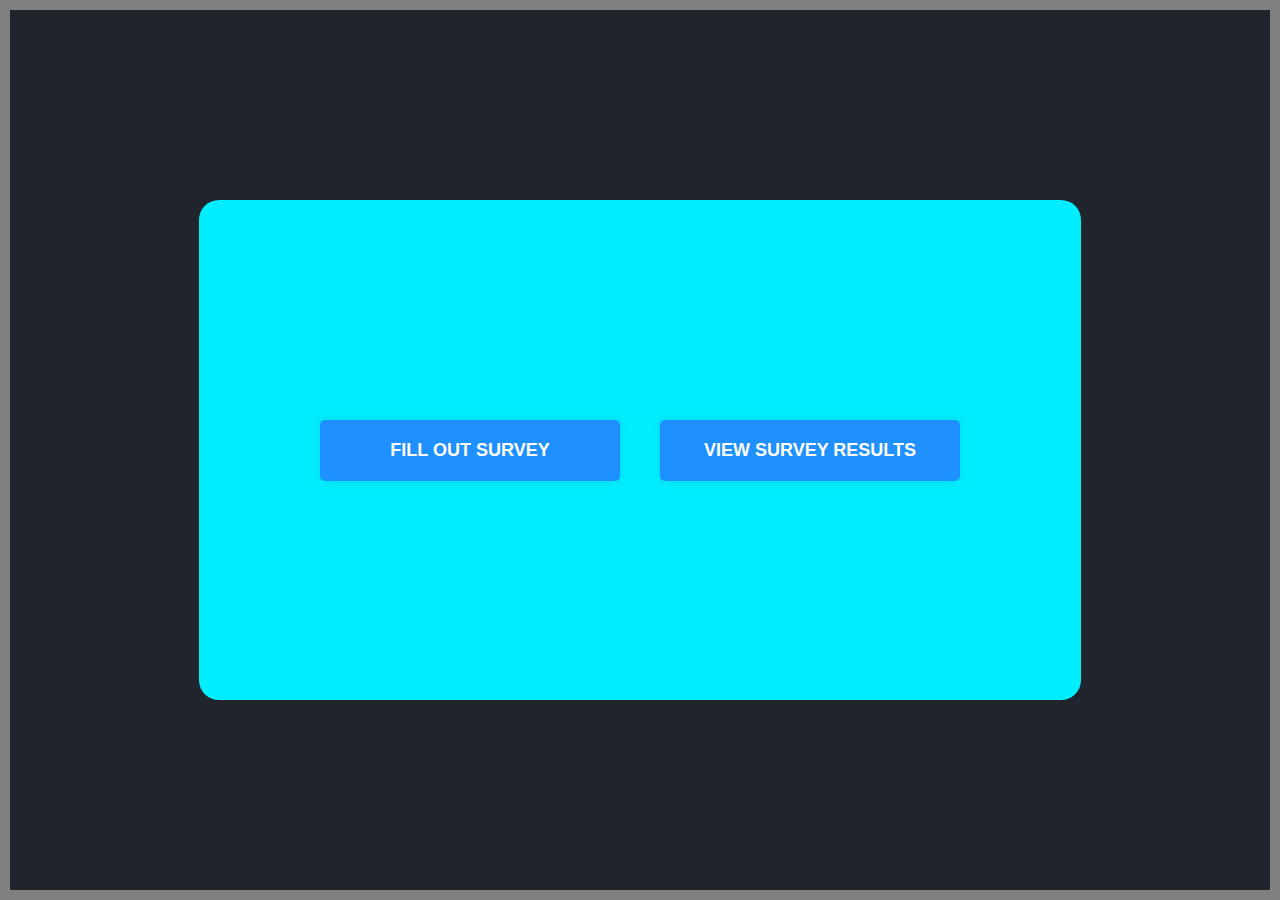
<file: index.html>
<!DOCTYPE html>
<html lang="en">
<head>
    <meta charset="UTF-8">
    <meta http-equiv="X-UA-Compatible" content="IE=edge">
    <meta name="viewport" content="width=device-width, initial-scale=1.0">
    <!-- custom css -->
    <link rel="stylesheet" href="css/style.css">
    <title>Survey for people's lifestyle preferences</title>
</head>
<body>
    <!--about section design-->
    <section class="about">
        <div class="about-content">
            <button id="fillSurveyBtn" class="btn">Fill out survey</button>
            <button id="viewResultsBtn" class="btn">View survey results</button>
        </div>
    </section>
    <script >
        document.getElementById("fillSurveyBtn").addEventListener("click", function() {
            // Redirect to the survey page
            window.location.href = "survey.html";
        });
        
        document.getElementById("viewResultsBtn").addEventListener("click", function() {
            // Redirect to the results page
            window.location.href = "results.html";
        });
        
    </script>
    
</body>
</html>
</file>
<file: css/style.css>
*{
    margin:0;
    padding:0;
    box-sizing: border-box;
    text-decoration: none;
    border:none;
    outline: none;
    scroll-behavior: smooth;
    font-family: 'Poppins',sans-serif;
 }

 :root{
      --bg-color:#1f242d;
      --second-bg-color:#323946;
      --text-color:#fff;
      --main-color:#0ef;

 }
 html{
      font-size:62.5% ;
      overflow-x: hidden;
 }
 body{
      background:var(--bg-color);
      color: var(--text-color);

 }
 section{
    border: 10px solid gray;
    height: 100vh;
    display: flex;
    align-items: center;
    justify-content: center;
     /* position: absolute;
     padding: 10rem 9% 2rem;
     background:var(--main-color);
     width: 70%;
     height: 30%;
     display: flex;
     justify-content: center;
     align-items: center;
     border-radius: 2%; */
    }
   .about-content{
      
      background:var(--main-color);
      width: 70%;
      height: 500px;
      margin: auto;
      display: flex;
      align-items: center;
      justify-content: center;
      border-radius: 20px;
   }
   .about-content1{
      padding: 10px 20px;
      background:var(--main-color);
      width: 70%;
      height: 500px;
      margin: auto;
      display: block;
      align-items: center;
      justify-content: center;
      border-radius: 20px;
      /* overflow-y: scroll; */
   }
  
   .scroll-object{
     
      padding: 20px;
      font-size: 16px;
      
   }
   .about-content1 p{
      margin: auto;
      display: block;
      align-items: center;
      justify-content: center;
      font-size:28px ;
      margin-left: 10px;
   }
   .information{
      font-family: "Roboto",sans-serif;
      font-size:28px ;
      background-color: #1f242d;
      display: block;
      width: 100%;
   }
   .btn{
      font-family: "Roboto",sans-serif;
      font-size:18px ;
      font-weight: bold;
      width: 300px;
      background-color: #1E90FF;
      padding: 20px;
      text-align: center;
      text-decoration: none;
      text-transform: uppercase;
      color:#fff;
      border-radius: 5px;
      cursor: pointer;
      margin: 20px;
      box-shadow: 0 0 10px rgba(0,0,0,0.1);
      -webkit-transition-duration: 0.3s;
      transition-duration:0.3s;
      -webkit-transition-property:box-shadow,transform;
   }
   .btn:hover, .btn:focus, .btn:active{

      box-shadow: 0 0 20px rgba(0, 0, 0 .0.5);
      -webkit-transform: scale(1.1);
      transform: scale(1.1);

   }
   /* survey css */
   .wrapper{
      max-width: 650px;
      width: 100%;
      height: 550px;
      background-color: red;
      margin: 20px auto;
       padding: 30px;
       box-shadow: 1px 1px 2px rgba(0, 0, 0 .0.125);
       border-radius: 20px;
   }

   .wrapper .title{
       font-size: 24px;
       font-weight: 700;
       margin-bottom: 25px;
       align-items: center;
       justify-content: center;
       display: flex;
   }
   .wrapper .form{
      width: 100%;
      overflow-y: scroll;
      margin: auto;
      height: 90%;
      max-width: 560px;
     
      
   }
   .form h1{
      font-size: 16px;
      margin-bottom: 25px;
   }
   .wrapper .form .input_field{
      margin-bottom: 15px;
      display: flex;
      align-items: center;
   }
   .wrapper .form .input_field label{
      width: 200px;
      color:aqua;
      margin-right: 10px;
      font-size: 14px;
   }
   .wrapper .form .input_field .input{
      width: 60%;
      outline: none;
      border: 5px solid #d5dbd9;
      font-size: 15px;
      padding: 8px 10px;
      border-radius: 3px;
      transition: all 0.3s ease;

   }
   .wrapper .form .input_field .check{
     margin-right: 20px;

   }
   .wrapper .options{
      width: 100%;
      height: 200px;
      background-color: yellow;
      overflow: hidden;
      overflow-x: scroll;
      margin: auto;
      border-radius: 20px;
      padding: auto;
   }
  .wrapper .form  .btn{
   width: 50%;
   display: flex;
   justify-content: center;
   align-items: center;
   background-color: orange;
   margin: auto;
   padding: auto;
   margin-top: 10px;
   }

   @media (max-width:1200px){
      html{
          font-size: 85%;
      }
    }
    @media (max-width:991px){
      section{
         border: 10px solid gray;
         height: 100vh;
         display: flex;
         align-items: center;
         justify-content: center;
        
         }
         .about-content{
            position: absolute;
            background:var(--main-color);
            width: 70%;
            height: 500px;
            margin: auto;
            display: flex;
            align-items: center;
            justify-content: center;
            border-radius: 20px;
         }
         
         .about-content1{
      
            background:var(--main-color);
            width: 70%;
            height: 500px;
            margin: auto;
            display: block;
            align-items: center;
            justify-content: center;
            border-radius: 20px;
         
         }
         .scroll-div{
            overflow: hidden;
            overflow-y: scroll;
           
            
            height: 480px;
         }
         .scroll-object{
           
            padding: 20px;
            font-size: 16px;
            
         }
         .btn{
             display: flex;
         }
         
    }
    @media (max-width:861px){
      section{
         border: 10px solid gray;
         height: 100vh;
         display: flex;
         align-items: center;
         justify-content: center;
        
         }
         .about-content{
            position: absolute;
            background:var(--main-color);
            width: 70%;
            height: 500px;
            margin: auto;
            display: flex;
            align-items: center;
            justify-content: center;
            border-radius: 20px;
         }
         .about-content1{
      
            background:var(--main-color);
            width: 70%;
            height: 500px;
            margin: auto;
            display: block;
            align-items: center;
            justify-content: center;
            border-radius: 20px;
            
         }
         .scroll-div{
            overflow: hidden;
            overflow-y: scroll;
           
            
            height: 480px;
         }
         .scroll-object{
           
            padding: 20px;
            font-size: 16px;
            
         }
         .btn{
            font-family: "Roboto",sans-serif;
            font-size:16px ;
            font-weight: bold;
            width: 260px;
            background-color: #1E90FF;
            padding: 20px;
            text-align: center;
            text-decoration: none;
            text-transform: uppercase;
            color:#fff;
            border-radius: 5px;
            cursor: pointer;
            margin: 20px;
       
         }
    }    
    @media    (max-width:768px){
      section{
         border: 10px solid gray;
         height: 100vh;
         display: flex;
         align-items: center;
         justify-content: center;
        
         }
         .about-content{
           
            background:var(--main-color);
            width: 70%;
            height: 500px;
            margin: auto;
            display: block;
            align-items: center;
            justify-content: center;
            border-radius: 20px;
         }
         .about-content1{
      
            background:var(--main-color);
            width: 70%;
            height: 500px;
            margin: auto;
            display: block;
            align-items: center;
            justify-content: center;
            border-radius: 20px;
          
         }
         .scroll-div{
            overflow: hidden;
            overflow-y: scroll;
           
            
            height: 480px;
         }
         .scroll-object{
           
            padding: 20px;
            font-size: 16px;
            
         }
         .btn{ 
         
            margin: auto;
            display: block;
            align-items: center;
            justify-content: center;
            margin-top: 120px;
         }
         .wrapper .form .input_field{
            flex-direction: column;
            align-items: flex-start;
          }
    }
    @media   (max-width:450px){
      
      section{
         border: 10px solid gray;
         height: 100vh;
         display: flex;
         align-items: center;
         justify-content: center;
        
         }
         .about-content{
           
            background:var(--main-color);
            width: 70%;
            height: 500px;
            margin: auto;
            display: block;
            align-items: center;
            justify-content: center;
            border-radius: 20px;
         }
         .about-content1{
      
            background:var(--main-color);
            width: 70%;
            height: 500px;
            margin: auto;
            display: block;
            align-items: center;
            justify-content: center;
            border-radius: 20px;
            overflow-y: scroll;
         }
         .scroll-div{
            overflow: hidden;
            overflow-y: scroll;
           
            
            height: 480px;
         }
         .scroll-object{
           
            padding: 20px;
            font-size: 16px;
            
         }
         .btn{ 
         
            margin: auto;
            display: block;
            align-items: center;
            justify-content: center;
            margin-top: 120px;
         }
         .wrapper .form .input_field{
            flex-direction: column;
            align-items: flex-start;
          }
    }

    @media   (max-width:365px){

      section{
         border: 10px solid gray;
         height: 100vh;
         display: flex;
         align-items: center;
         justify-content: center;
        
         }
         .about-content{
           
            background:var(--main-color);
            width: 70%;
            height: 500px;
            margin: auto;
            display: block;
            align-items: center;
            justify-content: center;
            border-radius: 20px;
         }
         .about-content1{
      
            background:var(--main-color);
            width: 70%;
            height: 500px;
            margin: auto;
            display: block;
            align-items: center;
            justify-content: center;
            border-radius: 20px;
            
         }
         .scroll-div{
            overflow: hidden;
            overflow-y: scroll;
            
         }
         .scroll-object{
           
            padding: 20px;
            font-size: 16px;
            width: 70%;
            height: 500px;
         }
         .btn{ 
         
            margin: auto;
            display: block;
            align-items: center;
            justify-content: center;
            margin-top: 120px;
         }
         .wrapper .form .input_field{
           flex-direction: column;
           align-items: flex-start;
         }
    }
</file>
